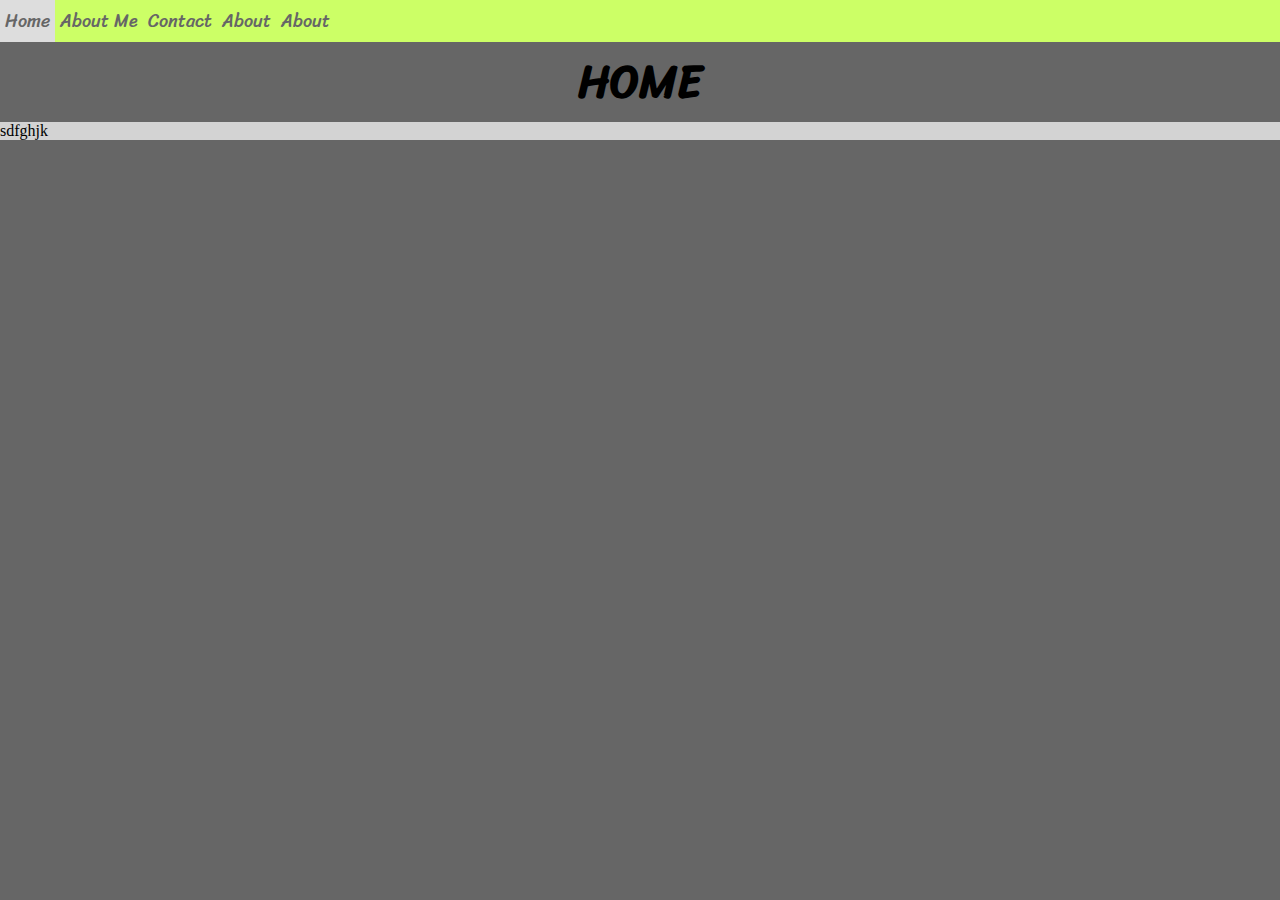
<file: myapp/index.html>
<!DOCTYPE html>
<html>
<head>
	<title>Lab02 CSS</title>
	<meta name="viewport" content="width=device-width, initial-scale=1.0">
	<link rel="stylesheet" type="text/css" href="mystyle.css">

</head>
<body>
<ul>
  <li class="center" ><a href="#home">Home</a></li>
  <li class="center" ><a href="#news">About Me</a></li>
  <li class="center" ><a href="#contact">Contact</a></li>
  <li class="center" ><a href="#about">About</a></li>
  <li class="center" ><a href="#about">About</a></li>
</ul>

<h1>HOME</h1>

<div class="container">
	sdfghjk
</div>
</body>
</html>
</file>
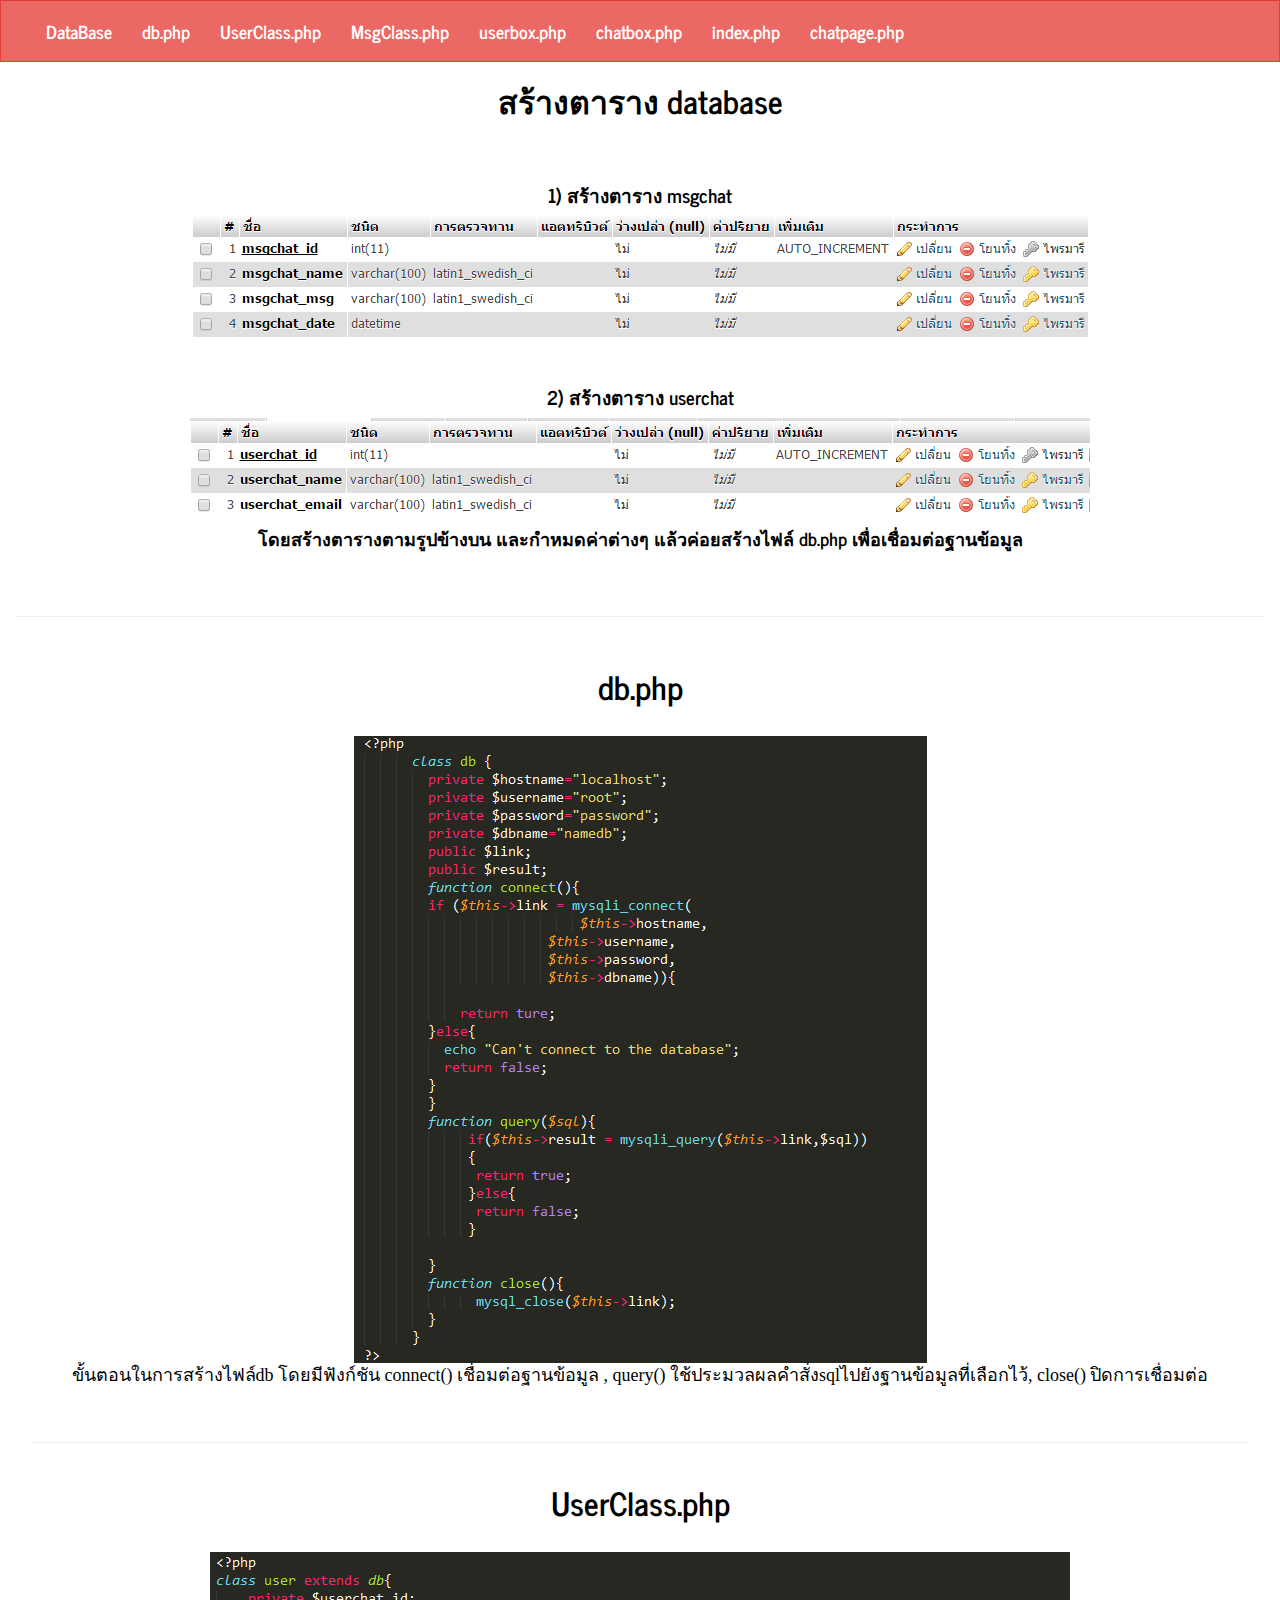
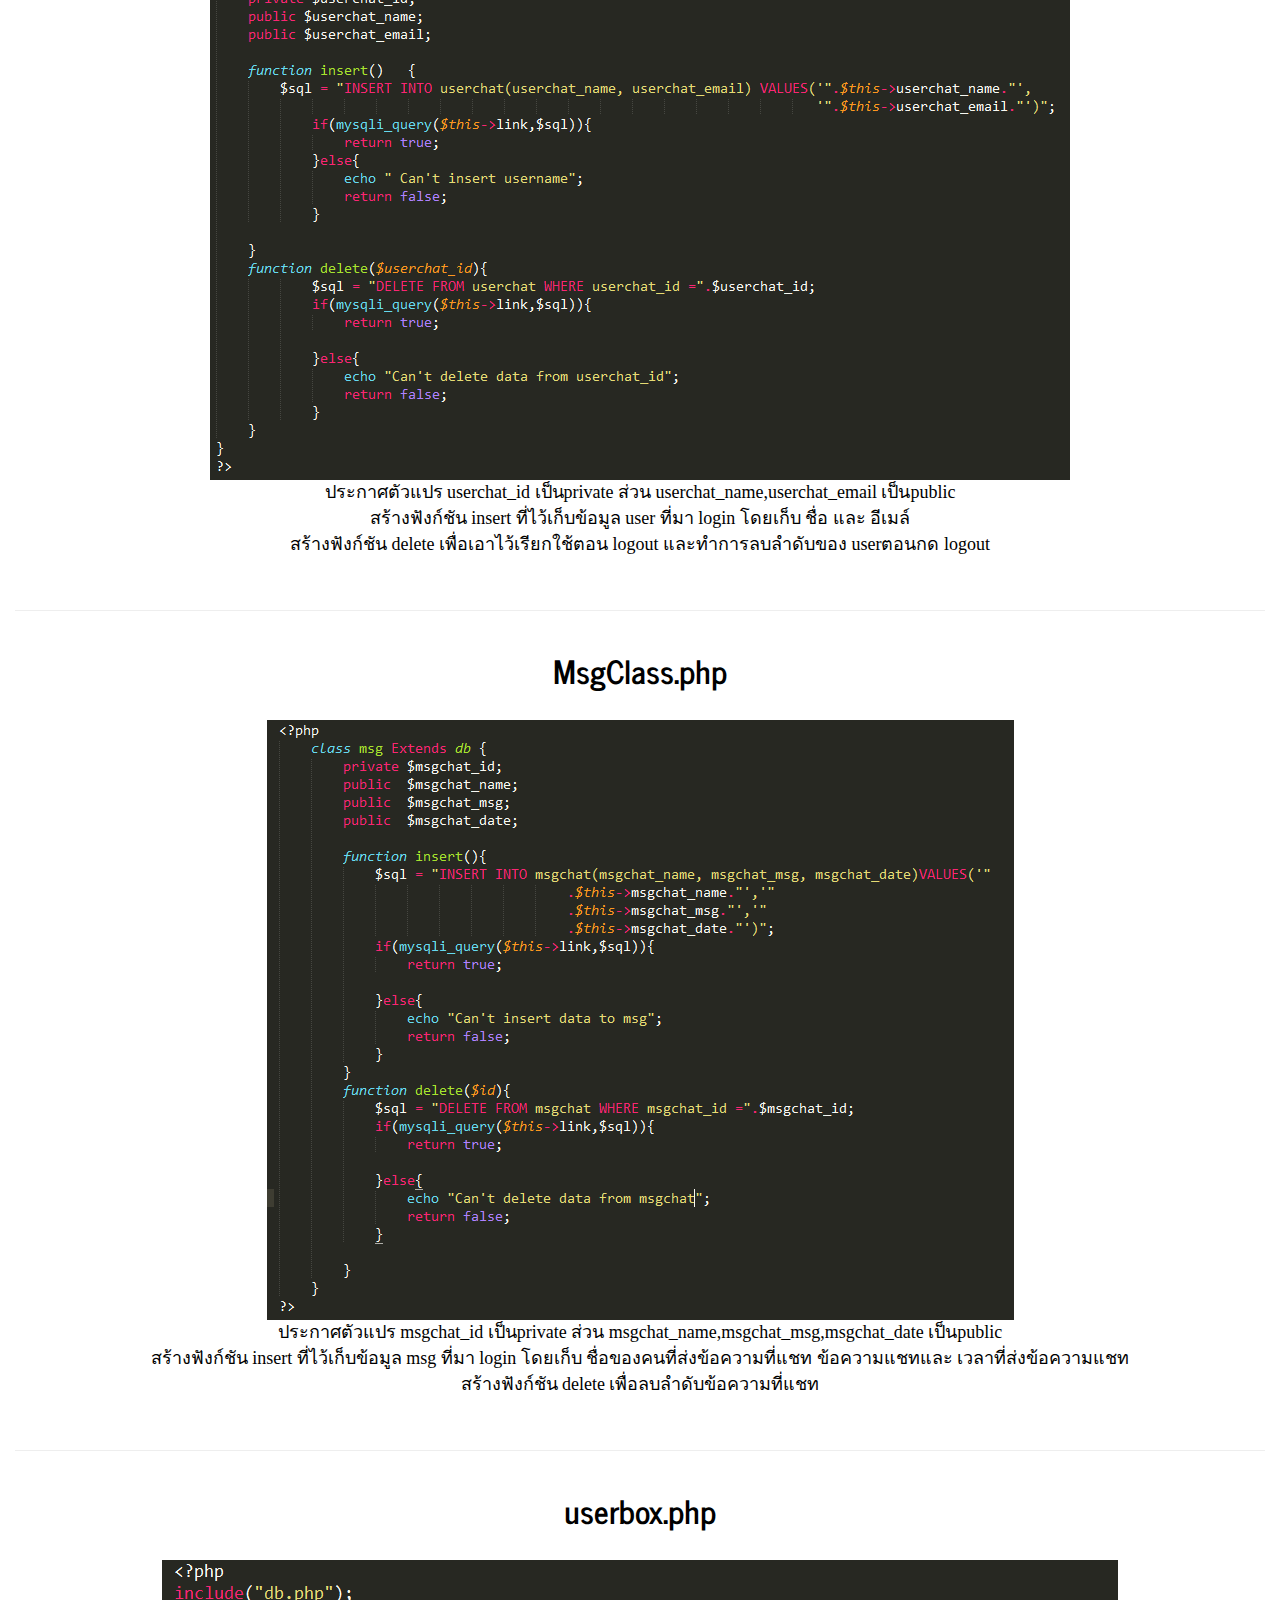
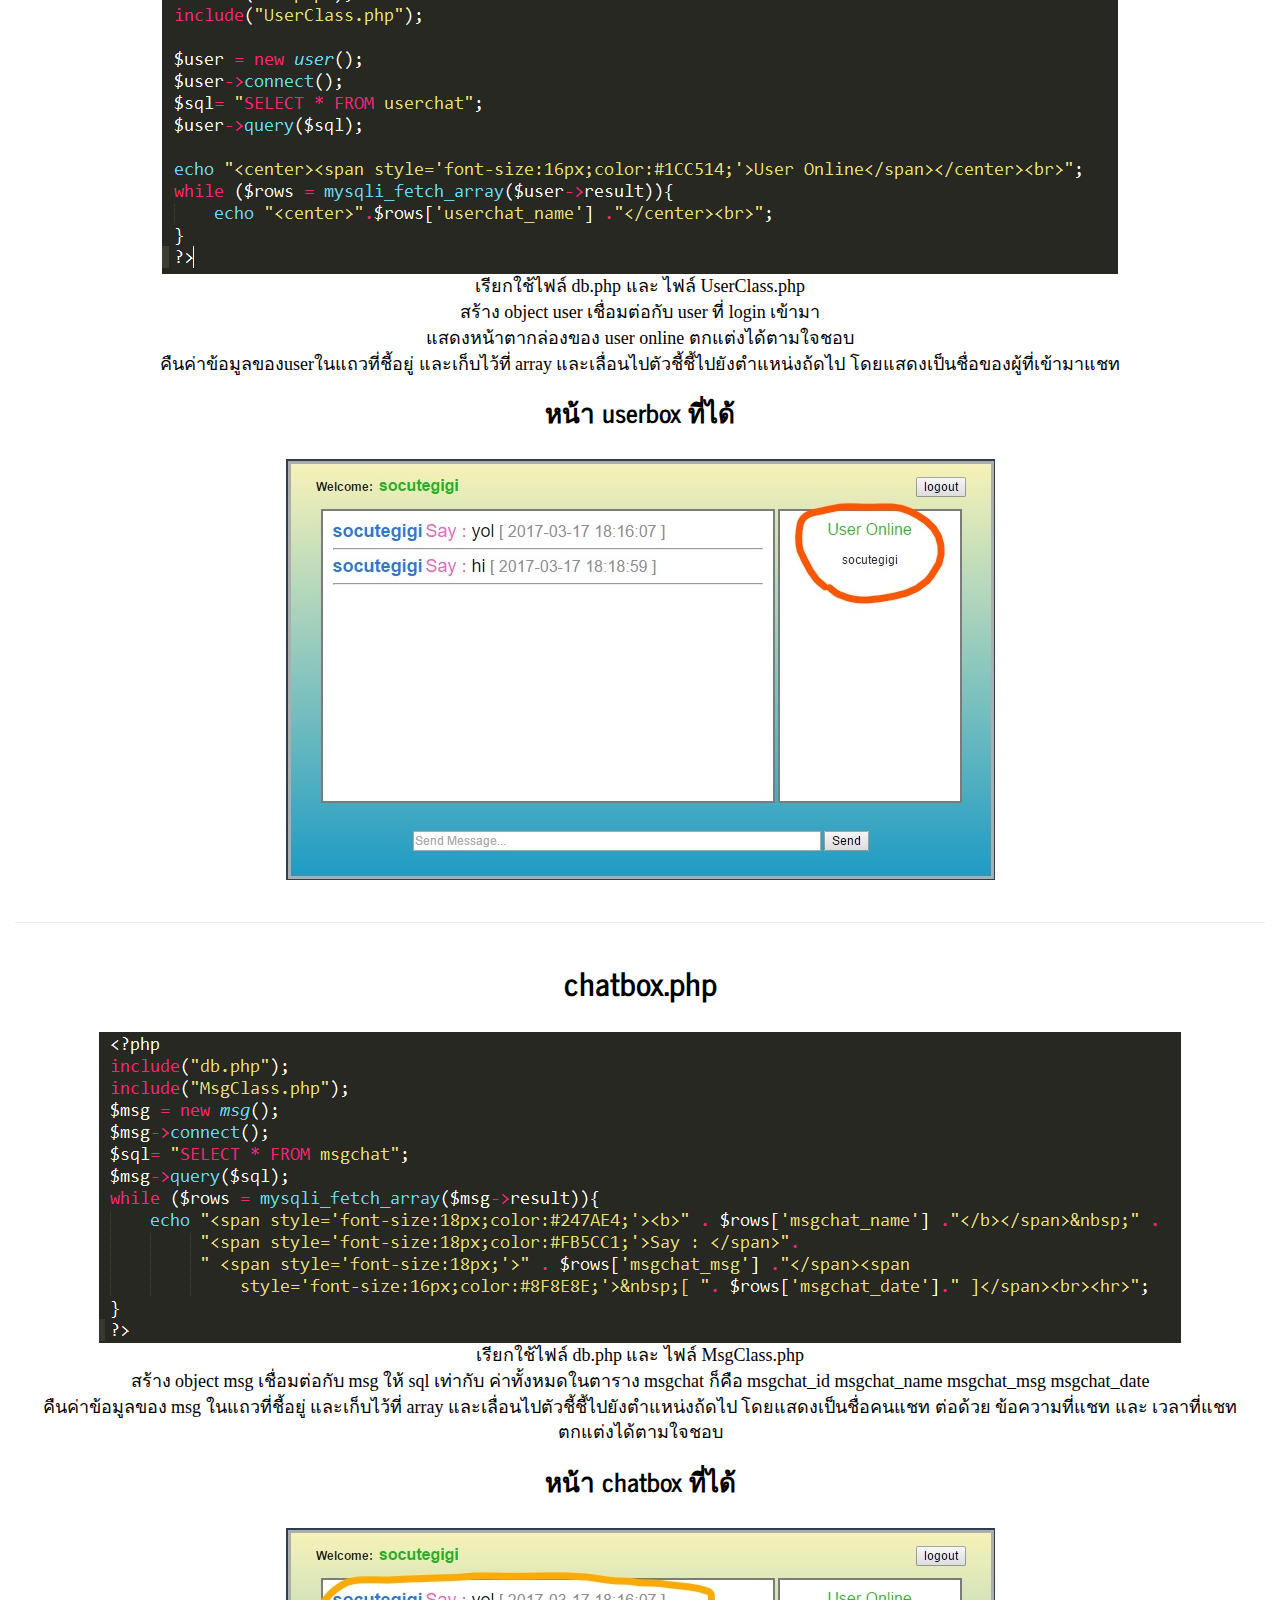
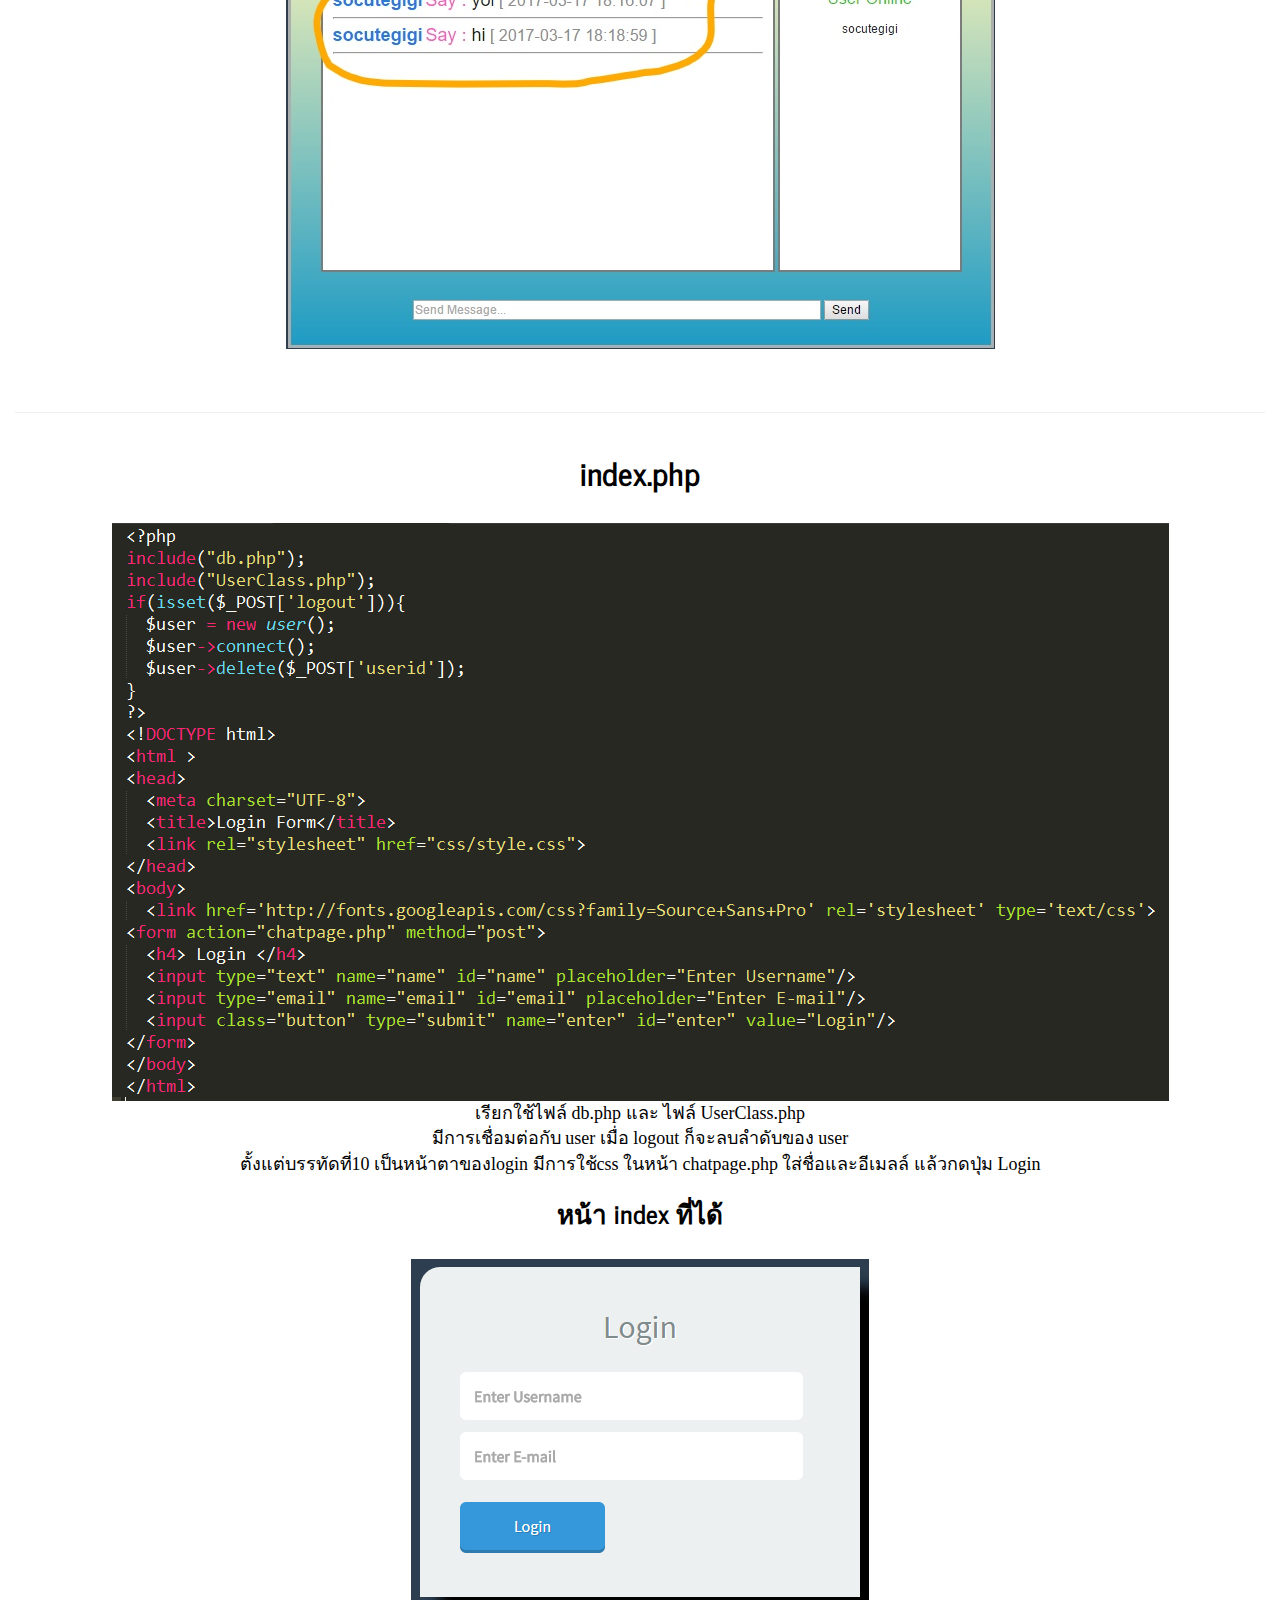
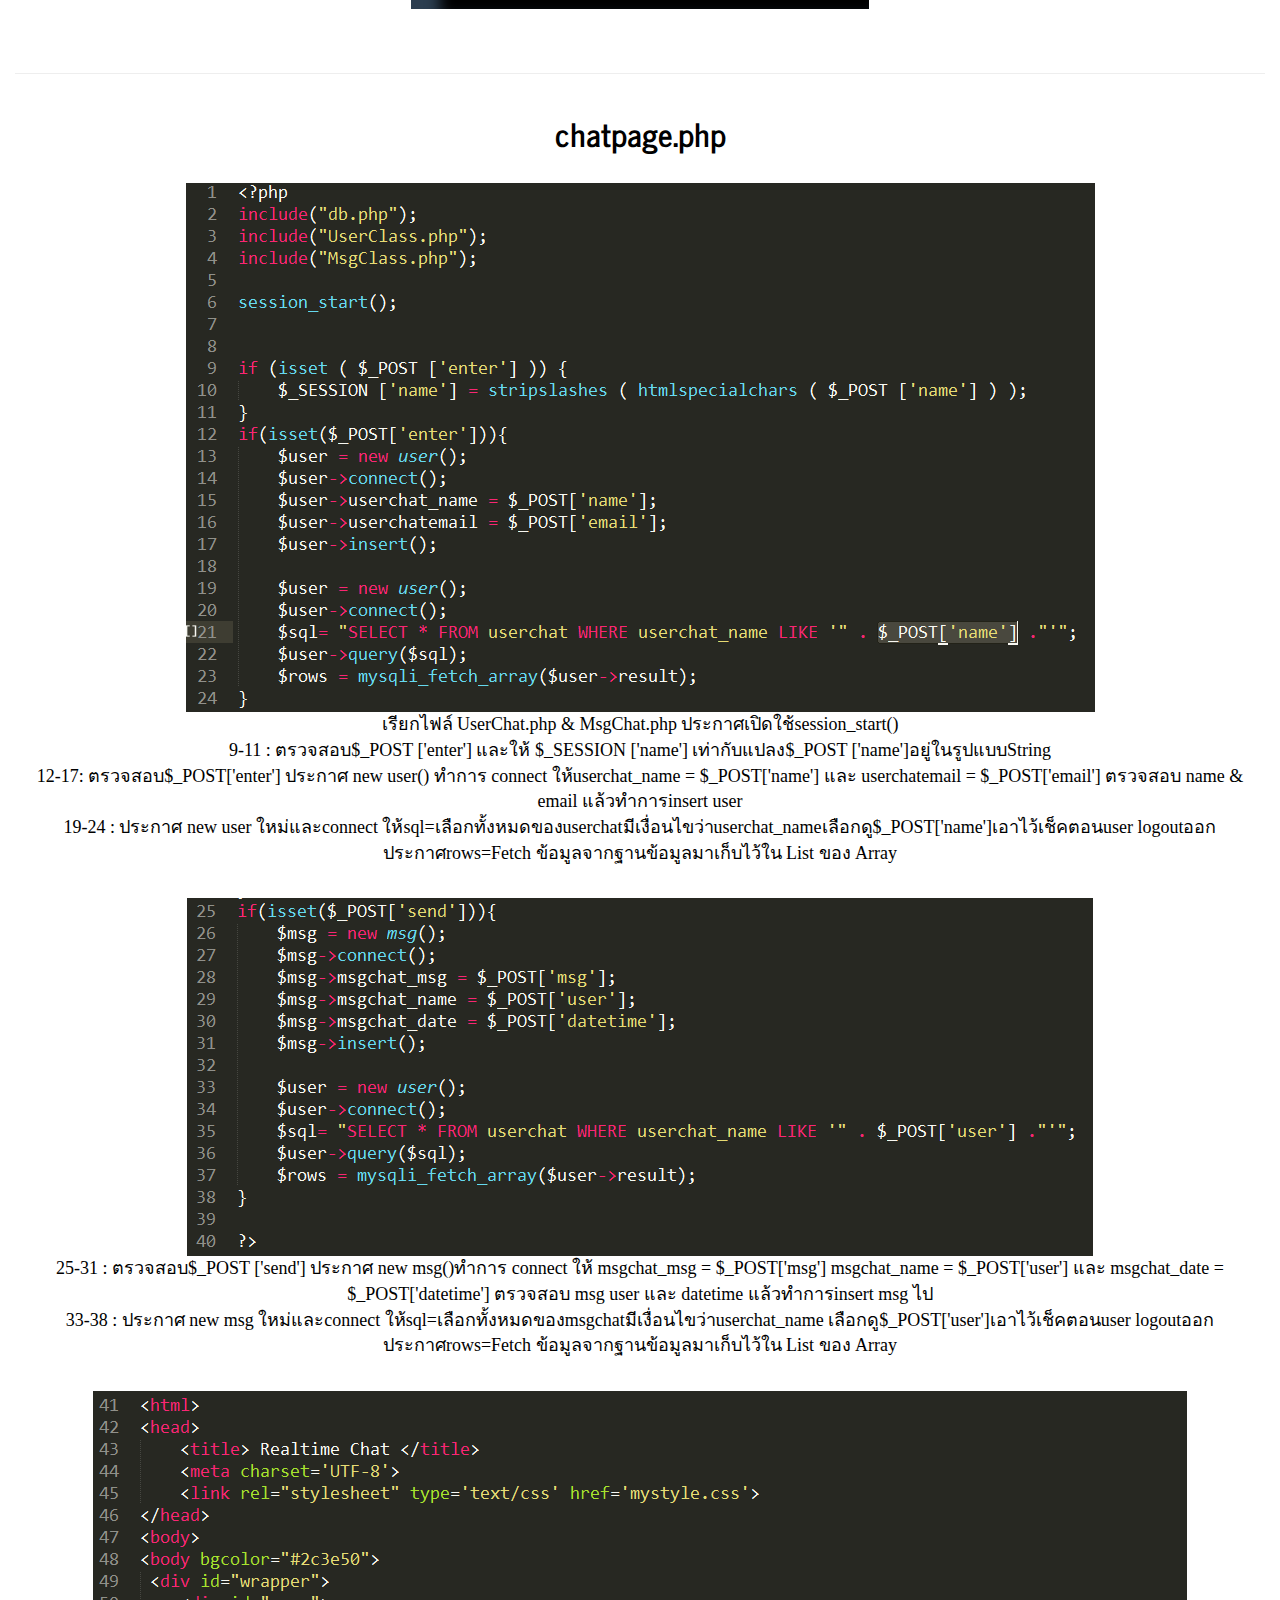
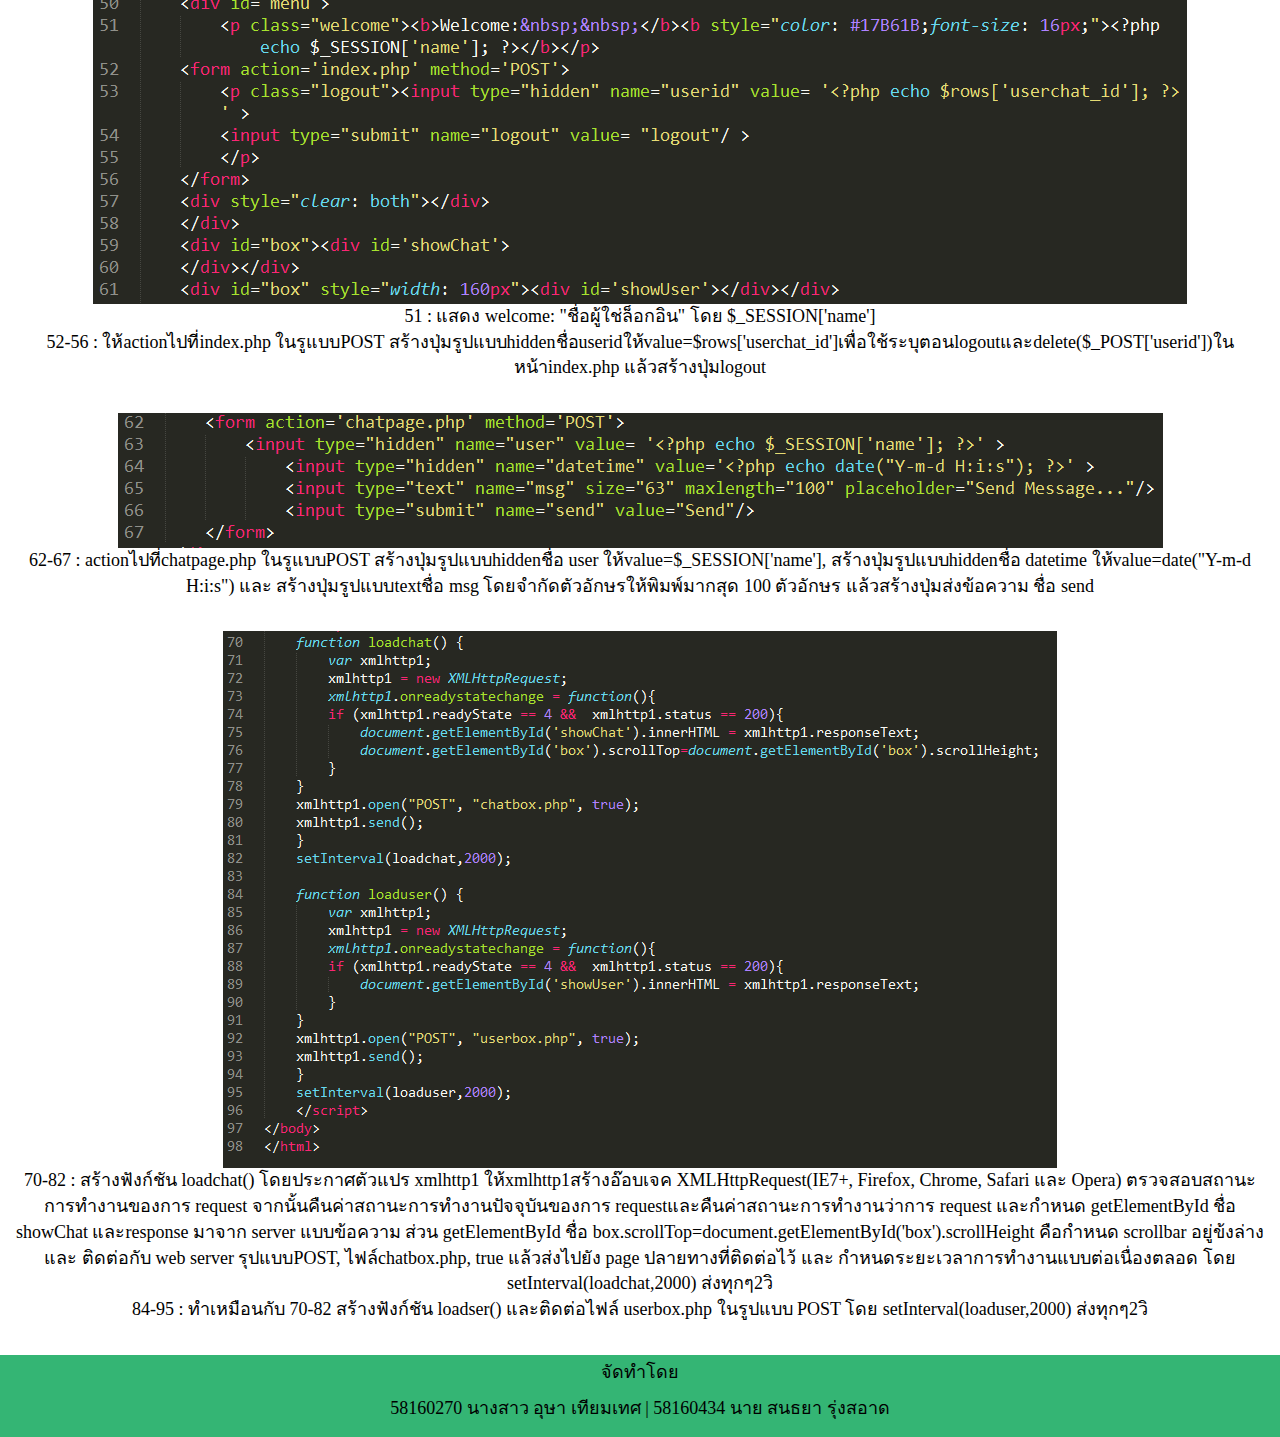
<file: miniprj1/tutorial/index.html>
<!DOCTYPE html>
<html lang="en">

<head>
    <meta charset="utf-8">
    <meta http-equiv="X-UA-Compatible" content="IE=edge">
    <meta name="viewport" content="width=device-width, initial-scale=1">
    <!-- The above 3 meta tags *must* come first in the head; any other head content must come *after* these tags -->
    <title>Toturial</title>
    <!-- Bootstrap -->
    <link href="css/bootstrap.min.css" rel="stylesheet">
    <!-- HTML5 shim and Respond.js for IE8 support of HTML5 elements and media queries -->
    <!-- WARNING: Respond.js doesn't work if you view the page via file:// -->
    <!--[if lt IE 9]>
      <script src="https://oss.maxcdn.com/html5shiv/3.7.3/html5shiv.min.js"></script>
      <script src="https://oss.maxcdn.com/respond/1.4.2/respond.min.js"></script>
    <![endif]-->
    <!-- jQuery (necessary for Bootstrap's JavaScript plugins) -->
    <script src="https://ajax.googleapis.com/ajax/libs/jquery/1.12.4/jquery.min.js"></script>
    <!-- Include all compiled plugins (below), or include individual files as needed -->
    <script src="js/bootstrap.min.js"></script>
    <!-- set style -->
    <style>
    h1,h2,h3,h4,h5{
        text-align: center;
    }
    p{
        text-align: center;
        color: black;
        font-size: 18px;
    }
    img {
        display: block;
        margin: 0 auto;
        width: auto;
        height: auto;
        overflow: hidden;
        text-align: center;
    }
    
    .navbar {
        margin-bottom: 0;
        border-radius: 0;
    }
    
    table,
    tr,
    th,
    td {
        border-collapse: collapse;
        border: 3px solid #919191;
        text-align: center;
        align-items: center;
        font-size: 16px;
    }
    
    td.tdTEXT {
        text-align: left;
    }
    
    td.tdIMG {
        background-color: white;
    }
    
    h2.H2center {
        text-align: center;
    }
    
    footer {
        background-color: #34B574;
        color: white#FFFFFF;
        padding: 5px;
        text-align: center;
        bottom: 0;
        width: 100%
    }
    </style>
</head>

<body id="myHome">
    <nav class="navbar navbar-inverse">
        <div class="container-fluid">
            <div class="navbar-header">
                <button type="button" class="navbar-toggle collapsed" data-toggle="collapse" data-target="#bs-example-navbar-collapse-2">
                    <span class="sr-only">Toggle navigation</span>
                    <span class="icon-bar"></span>
                    <span class="icon-bar"></span>
                    <span class="icon-bar"></span>
                </button>
            </div>
            <div class="collapse navbar-collapse" id="bs-example-navbar-collapse-2">
                <ul class="nav navbar-nav">
                    <!-- <li class="active"><a href="#myHome">Home <span class="sr-only">(current)</span></a></li> -->
                    <li><a href="#DataBase">DataBase</a></li>
                    <li><a href="#db">db.php</a></li>
                    <li><a href="#uc">UserClass.php</a></li>
                    <li><a href="#mc">MsgClass.php</a></li>
                    <li><a href="#ub">userbox.php</a></li>
                    <li><a href="#cb">chatbox.php</a></li>
                    <li><a href="#index">index.php</a></li>
                    <li><a href="#chatpage">chatpage.php</a></li>
                </ul>
            </div>
        </div>
    </nav>
    <div id="DataBase" class="container-fluid">
        <div class="row">
            <div class="col-sm-12">
                <h2>สร้างตาราง database<h2>
                <br>
                <div class="table-responsive">
                <h4>1) สร้างตาราง msgchat</h4>
                <img src="img/database1.PNG">
                <br>
                <h4>2) สร้างตาราง userchat</h4>
                <img src="img/database2.PNG"> 
                <p>โดยสร้างตารางตามรูปข้างบน และกำหมดค่าต่างๆ แล้วค่อยสร้างไฟล์ db.php เพื่อเชื่อมต่อฐานข้อมูล</p>
                <br>
                <hr>
            </div>
        </div>
    </div>
    <div id="db" class="container-fluid">
        <div class="row">
            <div class="col-sm-12">
                <h2> db.php </h2>
                <br>
                <img src="img/db.PNG"> 
                <p>ขั้นตอนในการสร้างไฟล์db โดยมีฟังก์ชัน connect() เชื่อมต่อฐานข้อมูล , query() ใช้ประมวลผลคำสั่งsqlไปยังฐานข้อมูลที่เลือกไว้, close() ปิดการเชื่อมต่อ</p>
                <br>
                <hr>
                </div>
            </div>
        </div>
    </div>
    <div id="uc" class="container-fluid">
        <div class="row">
            <div class="col-sm-12">
                <h2> UserClass.php </h2>
                <br>
                <img src="img/userclass.PNG"> 
                <p>ประกาศตัวแปร userchat_id เป็นprivate ส่วน userchat_name,userchat_email  เป็นpublic<br>
                   สร้างฟังก์ชัน insert ที่ไว้เก็บข้อมูล user ที่มา login โดยเก็บ ชื่อ และ อีเมล์<br>
                   สร้างฟังก์ชัน delete เพื่อเอาไว้เรียกใช้ตอน logout และทำการลบลำดับของ userตอนกด logout<br></p>
                <br>
                <hr>
                </div>
            </div>
        </div>
    </div>
    <div id="mc" class="container-fluid">
        <div class="row">
            <div class="col-sm-12">
                <h2> MsgClass.php </h2>
                <br>
                <img src="img/msg.PNG"> 
                <p>ประกาศตัวแปร msgchat_id เป็นprivate ส่วน msgchat_name,msgchat_msg,msgchat_date  เป็นpublic<br>
                   สร้างฟังก์ชัน insert ที่ไว้เก็บข้อมูล msg ที่มา login โดยเก็บ ชื่อของคนที่ส่งข้อความที่แชท ข้อความแชทและ เวลาที่ส่งข้อความแชท<br>
                   สร้างฟังก์ชัน delete เพื่อลบลำดับข้อความที่แชท<br></p>
                <br>
                <hr>
                </div>
            </div>
        </div>
    </div>
    <div id="ub" class="container-fluid">
        <div class="row">
            <div class="col-sm-12">
                <h2> userbox.php </h2>
                <br>
                <img src="img/userbox.PNG"> 
                <p>เรียกใช้ไฟล์ db.php และ ไฟล์ UserClass.php<br>
                   สร้าง object user เชื่อมต่อกับ user ที่ login เข้ามา<br>
                   แสดงหน้าตากล่องของ user online ตกแต่งได้ตามใจชอบ<br>
                   คืนค่าข้อมูลของuserในแถวที่ชี้อยู่ และเก็บไว้ที่ array และเลื่อนไปตัวชี้ชี้ไปยังตำแหน่งถ้ดไป โดยแสดงเป็นชื่อของผู้ที่เข้ามาแชท<br></p> <h3>หน้า userbox ที่ได้</h3><br>
                   <img src="img/useronline1.jpg" > 
                <br>
                <hr>
                </div>
            </div>
        </div>
    </div>
    <div id="cb" class="container-fluid">
        <div class="row">
            <div class="col-sm-12">
                <h2> chatbox.php </h2>
                <br>
                <img src="img/chatbox.PNG">
                <p>เรียกใช้ไฟล์ db.php และ ไฟล์ MsgClass.php<br>
                    สร้าง object msg เชื่อมต่อกับ msg ให้ sql เท่ากับ ค่าทั้งหมดในตาราง msgchat ก็คือ msgchat_id msgchat_name msgchat_msg msgchat_date <br>
                   คืนค่าข้อมูลของ msg ในแถวที่ชี้อยู่ และเก็บไว้ที่ array และเลื่อนไปตัวชี้ชี้ไปยังตำแหน่งถ้ดไป โดยแสดงเป็นชื่อคนแชท ต่อด้วย ข้อความที่แชท และ เวลาที่แชท ตกแต่งได้ตามใจชอบ<br></p> <h3>หน้า chatbox ที่ได้</h3><br>
                   <img src="img/useronline2.jpg" > <br><br>
                <hr>
                </div>
            </div>
        </div>
    </div>
    <div id="index" class="container-fluid">
        <div class="row">
            <div class="col-sm-12">
                <h2> index.php </h2>
                <br>
                <img src="img/index.PNG"> 
                <p>เรียกใช้ไฟล์ db.php และ ไฟล์ UserClass.php<br>
                   มีการเชื่อมต่อกับ user เมื่อ logout ก็จะลบลำดับของ user<br>
                   ตั้งแต่บรรทัดที่10 เป็นหน้าตาของlogin มีการใช้css ในหน้า chatpage.php ใส่ชื่อและอีเมลล์ แล้วกดปุ่ม Login<br></p> <h3>หน้า index ที่ได้</h3><br>               
                 <img src="img/login.PNG" > <br><br>
                <hr>
                </div>
            </div>
        </div>
    </div>
    <div id="chatpage" class="container-fluid">
        <div class="row">
            <div class="col-sm-12">
                <h2> chatpage.php </h2>
                <br>
                <img src="img/chatpage1.PNG"> 
                <p> เรียกไฟล์ UserChat.php & MsgChat.php ประกาศเปิดใช้session_start()<br>
                   9-11 : ตรวจสอบ$_POST ['enter'] และให้ $_SESSION ['name'] เท่ากับแปลง$_POST ['name']อยู่ในรูปแบบString<br>
                   12-17: ตรวจสอบ$_POST['enter'] ประกาศ new user() ทำการ connect ให้userchat_name = $_POST['name'] และ userchatemail = $_POST['email'] ตรวจสอบ name & email แล้วทำการinsert user<br>
                   19-24 : ประกาศ new user ใหม่และconnect ให้sql=เลือกทั้งหมดของuserchatมีเงื่อนไขว่าuserchat_nameเลือกดู$_POST['name']เอาไว้เช็คตอนuser logoutออก ประกาศrows=Fetch ข้อมูลจากฐานข้อมูลมาเก็บไว้ใน List ของ Array</p>
                <br>
                <img src="img/chatpage2.PNG"> 
                <p> 25-31 : ตรวจสอบ$_POST ['send'] ประกาศ new msg()ทำการ connect ให้ msgchat_msg = $_POST['msg'] msgchat_name = $_POST['user'] และ msgchat_date = $_POST['datetime'] ตรวจสอบ msg user และ datetime แล้วทำการinsert msg ไป<br>
                   33-38 : ประกาศ new msg ใหม่และconnect ให้sql=เลือกทั้งหมดของmsgchatมีเงื่อนไขว่าuserchat_name เลือกดู$_POST['user']เอาไว้เช็คตอนuser logoutออก ประกาศrows=Fetch ข้อมูลจากฐานข้อมูลมาเก็บไว้ใน List ของ Array</p>
                <br>
                <img src="img/chatpage3.PNG"> 
                <p> 51  : แสดง welcome: "ชื่อผู้ใช่ล็อกอิน" โดย $_SESSION['name']<br>
                    52-56 : ให้actionไปที่index.php ในรูแบบPOST สร้างปุ่มรูปแบบhiddenชื่อuseridให้value=$rows['userchat_id']เพื่อใช้ระบุตอนlogoutและdelete($_POST['userid'])ในหน้าindex.php แล้วสร้างปุ่มlogout</p>
                <br>
                <img src="img/chatpage4.PNG"> 
                <p> 62-67  : actionไปที่chatpage.php ในรูแบบPOST สร้างปุ่มรูปแบบhiddenชื่อ user ให้value=$_SESSION['name'], สร้างปุ่มรูปแบบhiddenชื่อ datetime ให้value=date("Y-m-d H:i:s") และ สร้างปุ่มรูปแบบtextชื่อ msg โดยจำกัดตัวอักษรให้พิมพ์มากสุด 100 ตัวอักษร แล้วสร้างปุ่มส่งข้อความ ชื่อ send</p>
                <br>
                <img src="img/chatpage5.PNG"> 
                <p> 70-82  : สร้างฟังก์ชัน loadchat() โดยประกาศตัวแปร xmlhttp1 ให้xmlhttp1สร้างอ๊อบเจค XMLHttpRequest(IE7+, Firefox, Chrome, Safari และ Opera) ตรวจสอบสถานะการทำงานของการ request จากนั้นคืนค่าสถานะการทำงานปัจจุบันของการ requestและคืนค่าสถานะการทำงานว่าการ request และกำหนด getElementById ชื่อ showChat และresponse มาจาก server แบบข้อความ ส่วน
                getElementById ชื่อ box.scrollTop=document.getElementById('box').scrollHeight คือกำหนด scrollbar อยู่ข้งล่าง และ ติดต่อกับ web server รุปแบบPOST, ไฟล์chatbox.php, true แล้วส่งไปยัง page ปลายทางที่ติดต่อไว้ และ กำหนดระยะเวลาการทำงานแบบต่อเนื่องตลอด โดย setInterval(loadchat,2000) ส่งทุกๆ2วิ<br>
                84-95 : ทำเหมือนกับ 70-82 สร้างฟังก์ชัน loadser() และติดต่อไฟล์ userbox.php ในรูปแบบ POST โดย setInterval(loaduser,2000) ส่งทุกๆ2วิ</p>
                <br>
                </div>
            </div>
        </div>
    </div>
     
    <footer>
        <p>จัดทำโดย</p>
        <p>58160270 นางสาว อุษา เทียมเทศ | 58160434 นาย สนธยา รุ่งสอาด</p>
    </footer>
</body>

</html>
</file>
<file: myapp/mystyle.css>
@import url('https://fonts.googleapis.com/css?family=Sriracha');

body {
    background-color: #666666;
    margin: 0;
}
h1 {
    font-family: 'Sriracha', cursive;
    font-size: 45px;
    text-align: center;
    margin: 0;
}
ul {
    list-style-type: none;
    margin: 0;
    padding: 0;
    overflow: hidden;
    background-color: #ccff66;
    font-family: 'Sriracha', cursive;
    font-size: 18px;
}

li {
    float: left;
}
li.center {float: center;}
li a {
    float: center;
    display: block;
    color: #666;
    text-align: center;
    padding: 5px;
    text-decoration: none;
}

li a:hover:not(.active) {
    font-family: 'Sriracha', cursive;
    background-color: #ddd;
}
p.PP1 {
    font-family: 'Itim', cursive;
    color: #ff6f69;
    text-align: center;
    font-size: 40px;
}
p.PP2 {
    font-family: 'Itim', cursive;
    color: #ffcc5c;
    text-align: center;
    font-size: 40px;
}

div.container{
    display: flex;
    width: 100%;
    background-color: lightgrey;
}

p.PP3 {
    font-family: 'Itim', cursive;
    color: #96ceb4;
    text-align: center;
    font-size: 40px;
}
.CenP {
    text-align: center;
}
.TTtable { 
    border: 1px solid #999999;
    border-collapse: collapse;
    width: 100%;
    padding: 5px;
}
.TRtable {
    background-color: #ccff33;
    
}
.THtable {
    padding: 5px;
}
.TDtable {
    padding: 5px;
    border: 1px solid #999999;
    text-align: center;
    background-color: #f2f2f2;
}
.TDCOtable {
    padding: 5px;
    border: 1px solid #999999;
    text-align: center;
    background-color: #8c8c8c;
    color: white;
}
.CMONtable {
    padding: 5px;
    border: 1px solid #999999;
    text-align: center;
    background-color: #ffff00;
}
.CTUEtable {
    padding: 5px;
    border: 1px solid #999999;
    text-align: center;
    background-color: #ff66cc;
}
.CWEDtable {
    padding: 5px;
    border: 1px solid #999999;
    text-align: center;
    background-color: #33cc33;
}
.CTHUtable {
    padding: 5px;
    border: 1px solid #999999;
    text-align: center;
    background-color: #ff9933;
}
.CFRItable {
    padding: 5px;
    border: 1px solid #999999;
    text-align: center;
    background-color: #3399ff;
}
.CSATtable {
    padding: 5px;
    border: 1px solid #999999;
    text-align: center;
    background-color: #cc00ff;
}
</file>
